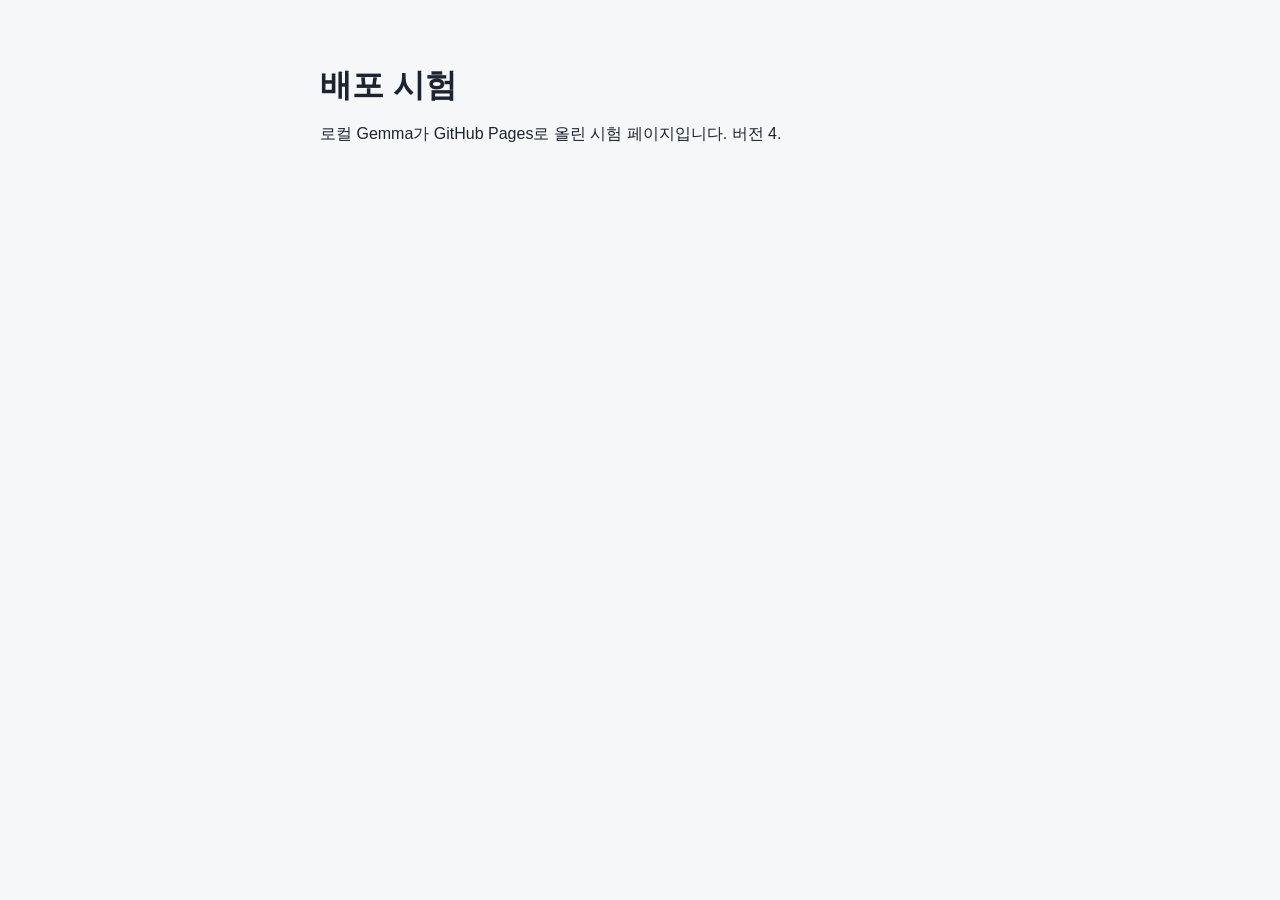
<file: gemma-deploy-test/index.html>
<!doctype html>
<html lang="ko">
<head>
<meta charset="utf-8">
<meta name="viewport" content="width=device-width,initial-scale=1">
<title>배포 시험 4</title>
<link rel="stylesheet" href="style.css">
</head>
<body>
<main>
<h1>배포 시험</h1>
<p>로컬 Gemma가 GitHub Pages로 올린 시험 페이지입니다. 버전 4.</p>
</main>
</body>
</html>
</file>
<file: gemma-deploy-test/style.css>
body{margin:0;font-family:"Malgun Gothic",sans-serif;background:#f6f7f9;color:#1d2330}
main{max-width:40rem;margin:4rem auto;padding:0 1rem}
h1{font-size:2rem;margin:0 0 .5rem}
</file>
